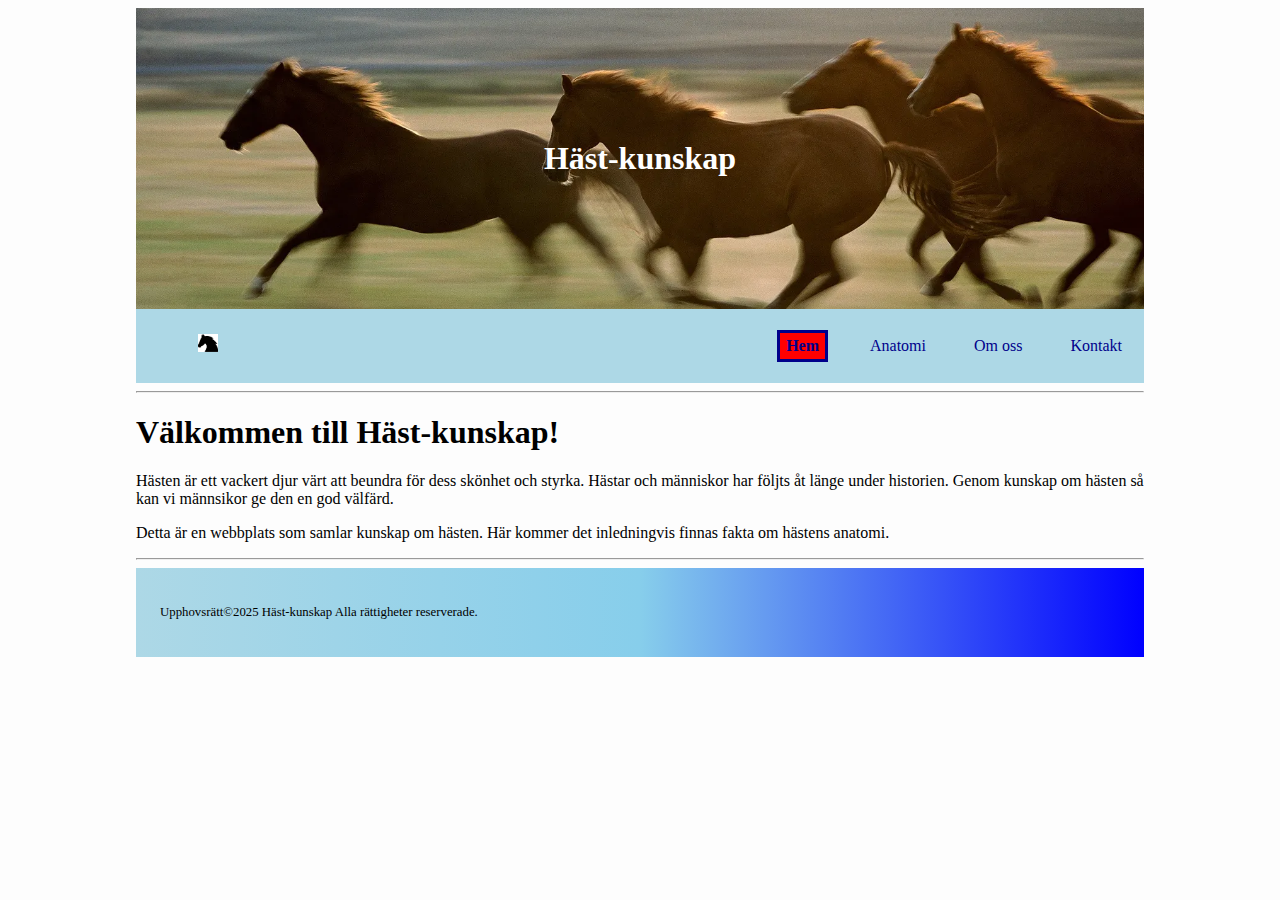
<file: index.html>
<!DOCTYPE html>
<html lang="en">
<head>  
    <meta charset="UTF-8">
    <meta name="viewport" content="width=device-width, initial-scale=1.0">
    <meta name="description" content="Häst-kunskap samlad på en webbplats">
    <meta name="author" content="Yvonne">
    <link rel="icon" href="./images/images__horse_icon_237x212.png" type="image/x-icon">
    <link rel="stylesheet" href="./css/styles.css">
    <title>Häst-kunskap</title>
</head>

<body> 
    <header>        <!-- header ska vara samma på alla mina sidor -->
        <section class="hero-section">   <!-- create a hero section-->
                <p>Häst-kunskap</p>
        </section>
        <nav>                                       <!-- Navigation and hamburger menu -->
            <ul>                                    <!-- always visible in navigation bar-->
                <li><a href="./index.html"><img src="./images/images__horse_icon_237x212.png" alt="Hem" title="Hem"></a> </li>
            </ul>
                                                    <!-- hamburger menu -->
            <label for="menu" tabindex="0">
                &#9776;                             <!-- hamburger-ikon (UTF-8 symbol trigram for heaven) -->
            </label>
            <input id="menu" type="checkbox">       <!-- checkbox to keep track of if the hamburger menu is klicked or not -->

            <ul>                                    <!-- visible or not, collapsable menu part -->
                <li><a href="./index.html" class="nav-active">Hem</a></li>
                <li><a href="./pages/anatomi.html">Anatomi</a></li>
                <li><a href="./pages/about.html">Om oss</a></li>
                <li><a href="./pages/contact.html">Kontakt</a></li>
            </ul>
        </nav>
    </header>
<hr>
    <main>      
        <h1>Välkommen till Häst-kunskap!</h1>
        <p>Hästen är ett vackert djur värt att beundra för dess skönhet och styrka.
            Hästar och människor har följts åt länge under historien. 
            Genom kunskap om hästen så kan vi männsikor ge den en god välfärd.
        </p>
        <p>Detta är en webbplats som samlar kunskap om hästen. 
            Här kommer det inledningvis finnas fakta om hästens anatomi.</p>
    </main>
<hr>
    <footer>   
        <p>Upphovsrätt&copy;2025 Häst-kunskap Alla rättigheter reserverade. </p>
    </footer>    
</body>
</html>
</file>
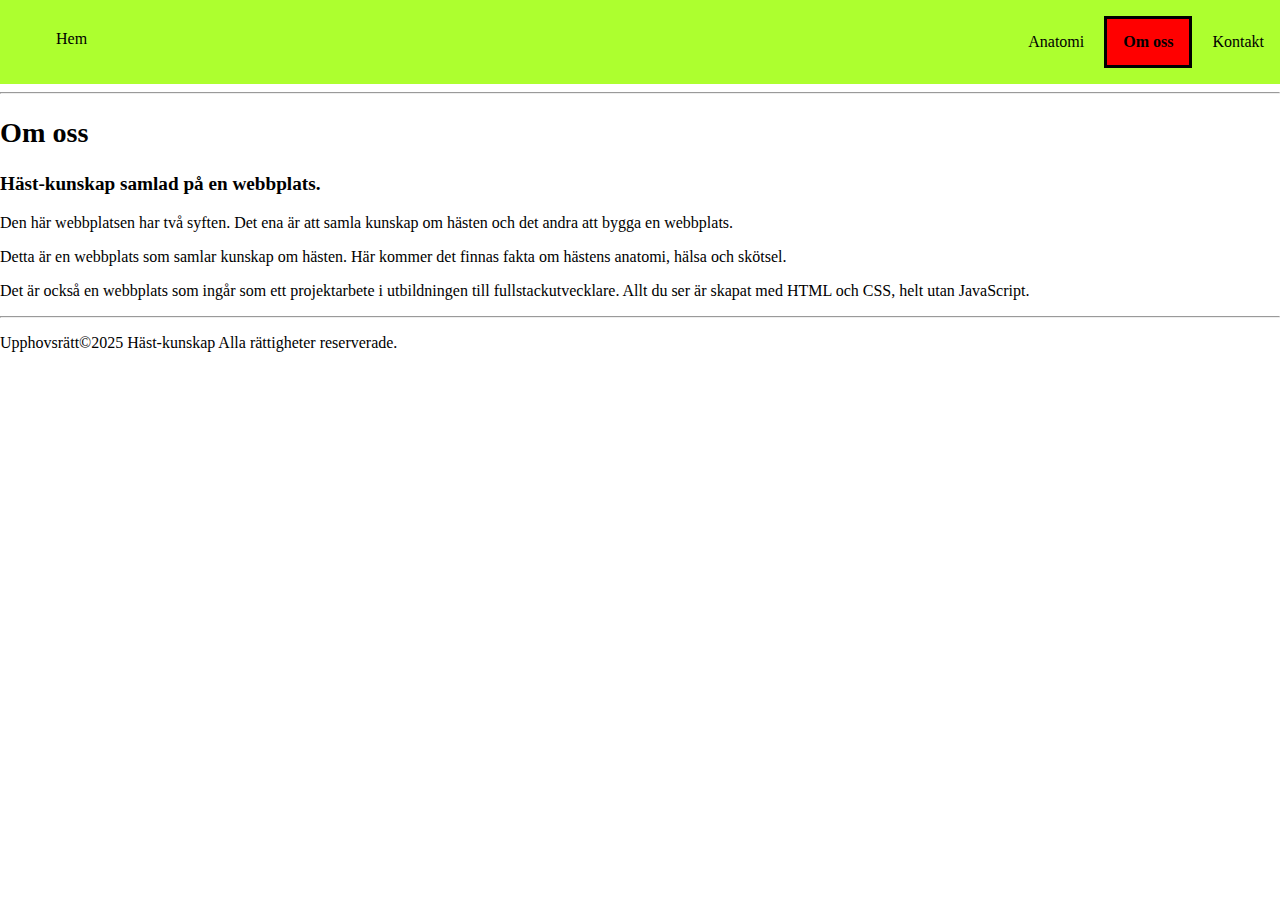
<file: about.html>
<!DOCTYPE html>
<html lang="en">
<head>  
    <meta charset="UTF-8">
    <meta name="viewport" content="width=device-width, initial-scale=1.0">
    <meta name="description" content="Häst-kunskap samlad på en webbplats">
    <meta name="author" content="Yvonne">
    <link rel="icon" href="./images/images__horse_icon_237x212.png" type="image/x-icon">
    <link rel="stylesheet" href="styles.css">
    <title>Häst-kunskap - Om oss</title>
</head>

<body>  
    <header>        <!-- header ska vara samma på alla mina sidor -->
        <section>   <!-- create a hero section-->

        </section>
        <nav>                                       <!-- Navigationbar and hamburger menu -->
            <ul>                                    <!-- always visible in navigation bar-->
                <li><a href="index.html">Hem</a> </li>
            </ul>
                                                    <!-- hamburger menu -->
            <label for="menu" tabindex="0">
                &#9776;                             <!-- hamburger-ikon (UTF-8 symbol trigram for heaven) -->
            </label>
            <input id="menu" type="checkbox">       <!-- checkbox to keep track of if the hamburger menu is klicked or not -->

            <ul>                                    <!-- visible or not, collapsable menu part -->
                <li><a href="anatomi.html">Anatomi</a></li>
                <li><a href="about.html" class="nav-active">Om oss</a></li>
                <li><a href="contact.html">Kontakt</a></li>
            </ul>
        </nav>
    </header>
<hr>
    <main>      
        <h2>Om oss</h2>
        <h3>Häst-kunskap samlad på en webbplats.</h3>
        <p>Den här webbplatsen har två syften. Det ena är att samla kunskap om 
            hästen och det andra att bygga en webbplats.</p>
        <p>Detta är en webbplats som samlar kunskap om hästen. 
            Här kommer det finnas fakta om hästens anatomi, hälsa och skötsel.</p>

        <p>Det är också en webbplats som ingår som ett projektarbete i utbildningen 
            till fullstackutvecklare. Allt du ser är skapat med HTML och CSS, helt 
            utan JavaScript.</p>


    </main>
<hr>
    <footer>    
        <p>Upphovsrätt©2025 Häst-kunskap Alla rättigheter reserverade. </p>
    </footer>    
</body>
</html>
</file>
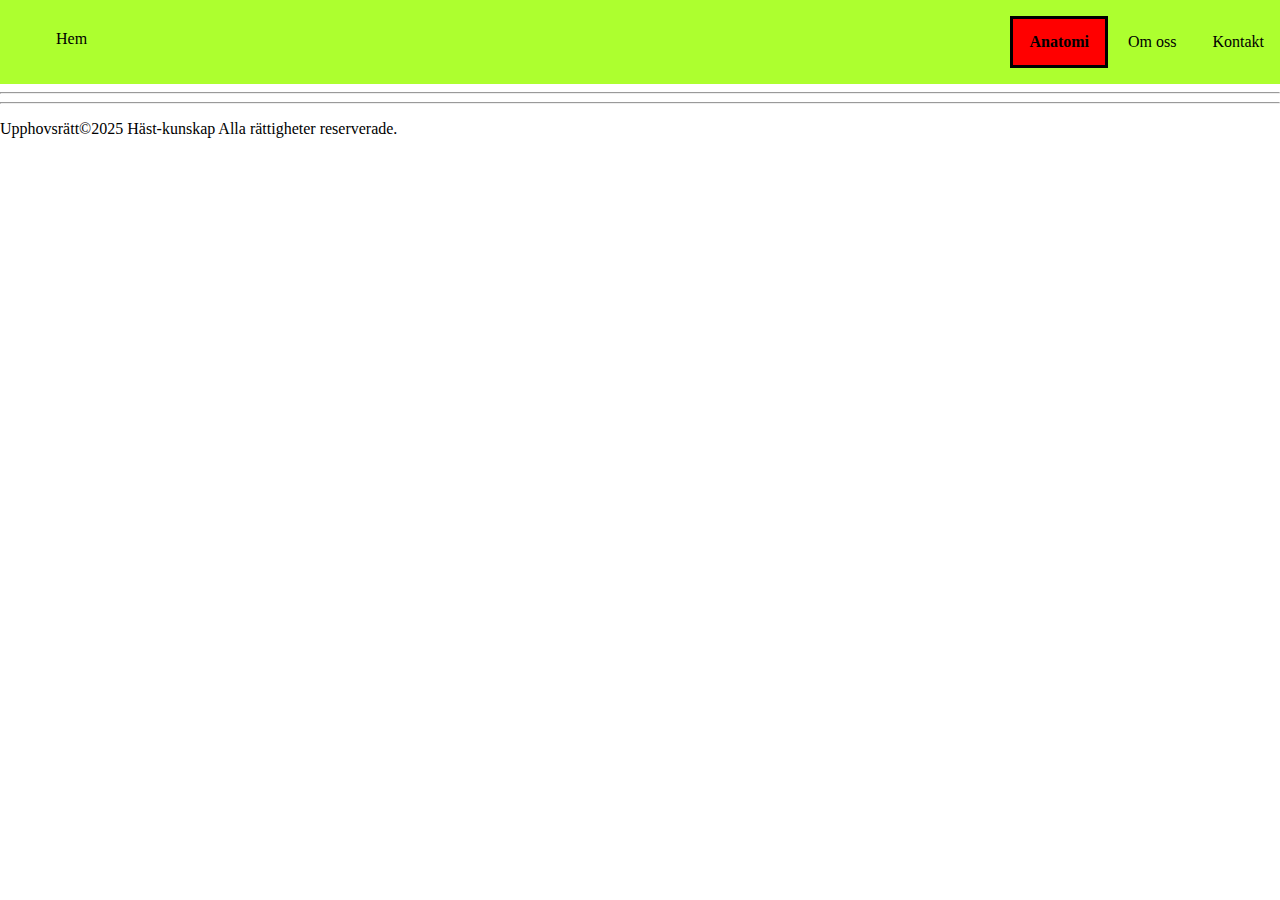
<file: anatomi.html>
<!DOCTYPE html>
<html lang="en">
<head>  
    <meta charset="UTF-8">
    <meta name="viewport" content="width=device-width, initial-scale=1.0">
    <meta name="description" content="Häst-kunskap samlad på en webbplats">
    <meta name="author" content="Yvonne">
    <link rel="icon" href="./images/images__horse_icon_237x212.png" type="image/x-icon">
    <link rel="stylesheet" href="styles.css">
    <title>Häst-kunskap</title>
</head>

<body> 
    <header>        <!-- header ska vara samma på alla mina sidor -->
        <section>   <!-- create a hero section-->
            
        </section>
        <nav>                                       <!-- Navigationbar and hamburger menu -->
            <ul>                                    <!-- always visible in navigation bar-->
                <li><a href="index.html">Hem</a> </li>
            </ul>
                                                    <!-- hamburger menu -->
            <label for="menu" tabindex="0">
                &#9776;                             <!-- hamburger-ikon (UTF-8 symbol trigram for heaven) -->
            </label>
            <input id="menu" type="checkbox">       <!-- checkbox to keep track of if the hamburger menu is klicked or not -->

            <ul>                                    <!-- visible or not, collapsable menu part -->
                <li><a href="anatomi.html" class="nav-active">Anatomi</a></li>
                <li><a href="about.html">Om oss</a></li>
                <li><a href="contact.html">Kontakt</a></li>
            </ul>
        </nav>
    </header>
<hr>
    <main>      
        
        <!-- LÄGG TILL SIDANS SPECIFIKA KOD HÄR! -->

    </main>
<hr>
    <footer>    
        <p>Upphovsrätt&copy;2025 Häst-kunskap Alla rättigheter reserverade. </p>
    </footer>    
</body>
</html>
</file>
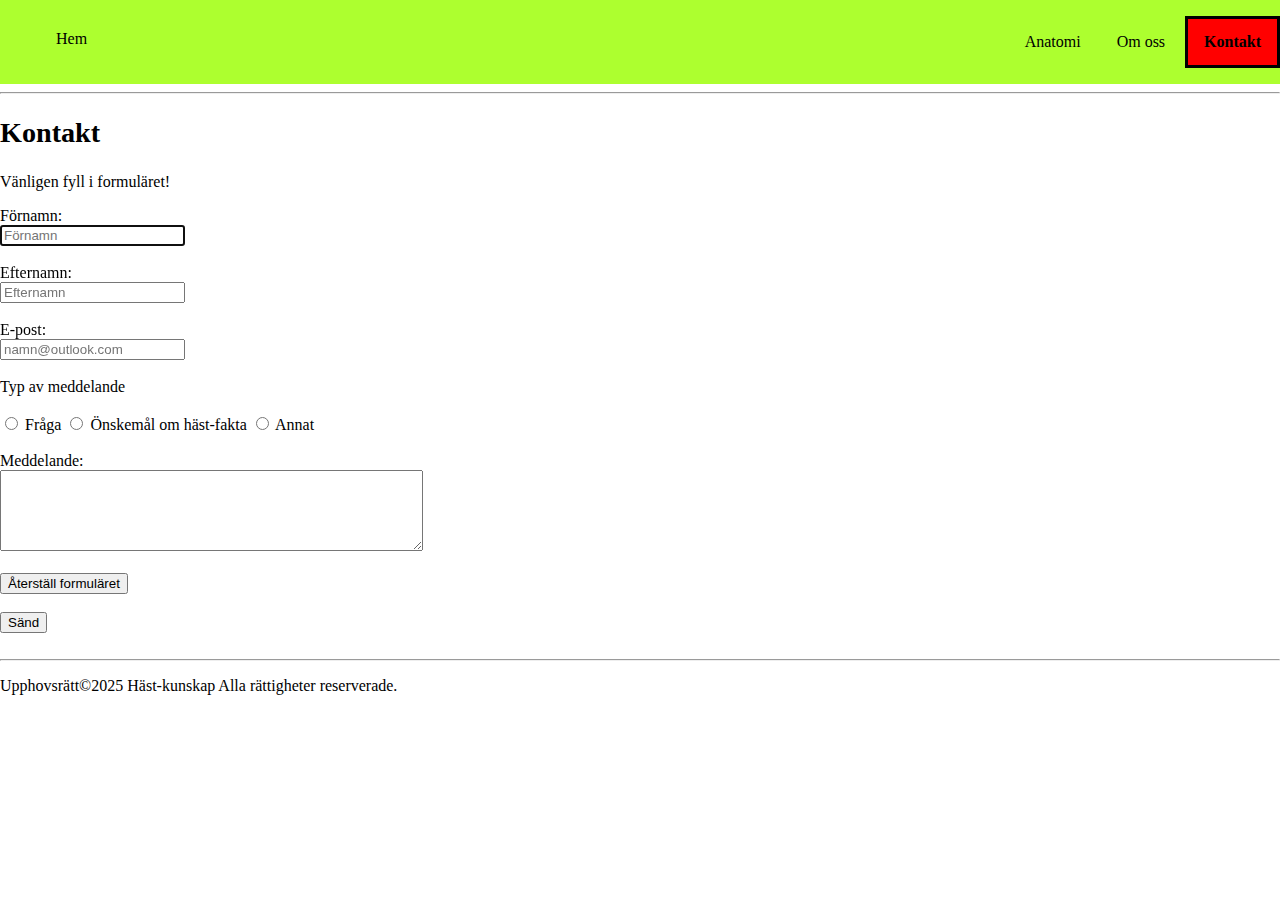
<file: contact.html>
<!DOCTYPE html>
<html lang="en">
<head>
    <meta charset="UTF-8">
    <meta name="viewport" content="width=device-width, initial-scale=1.0">
    <meta name="description" content="Häst-kunskap samlad på en webbplats">
    <meta name="author" content="Yvonne">
    <link rel="icon" href="./images/images__horse_icon_237x212.png" type="image/x-icon">
    <link rel="stylesheet" href="styles.css">
    <title>Häst-kunskap - Kontakt</title>
</head>

<body> 
    <header>        
        <section>   <!-- create a hero section-->

        </section>
        <nav>                                       <!-- Navigationbar and hamburger menu -->
            <ul>                                    <!-- always visible in navigation bar-->
                <li><a href="index.html">Hem</a> </li>
            </ul>
                                                    <!-- hamburger menu -->
            <label for="menu" tabindex="0">
                &#9776;                             <!-- hamburger-ikon (UTF-8 symbol trigram for heaven) -->
            </label>
            <input id="menu" type="checkbox">       <!-- checkbox to keep track of if the hamburger menu is klicked or not -->

            <ul>                                    <!-- visible or not, collapsable menu part -->
                <li><a href="anatomi.html">Anatomi</a></li>
                <li><a href="about.html">Om oss</a></li>
                <li><a href="contact.html" class="nav-active">Kontakt</a></li>
            </ul>
        </nav>
    </header>
<hr>

    <main>      
        <h2>Kontakt</h2>
        
        <p>Vänligen fyll i formuläret!</p>
        <form action="contact_response.html" method="post">
            <label for="firstname">Förnamn:</label><br>
            <input type="text" id="firstname" name="firstname" required autofocus placeholder="Förnamn"><br><br>

            <label for="lastname">Efternamn:</label><br>
            <input type="text" id="lastname" name="lastname" placeholder="Efternamn"><br><br>

            <label for="email-address">E-post:</label><br>
            <input type="email" id="email-address" name="email-address" required placeholder="namn@outlook.com"><br><br>

            <label for="message-type">Typ av meddelande</label><br><br>
                <input type="radio" id="question" name="message-type" value="question">
                <label for="question">Fråga</label>

                <input type="radio" id="suggestion" name="message-type" value="suggestion">
                <label for="suggestion">Önskemål om häst-fakta</label>

                <input type="radio" id="other" name="message-type" value="other">
                <label for="other">Annat</label><br><br>

            <label for="message">Meddelande:</label><br>
            <textarea id="message" name="message" rows="5" cols="50" maxlenght="1000"></textarea><br><br>

            <input type="reset" value="Återställ formuläret"><br><br>
            <input type="submit" value="Sänd">
            <br><br>
        </form>

    </main>
<hr>
    <footer>    
        <p>Upphovsrätt©2025 Häst-kunskap Alla rättigheter reserverade. </p>
    </footer>    
</body>
</html>
</file>
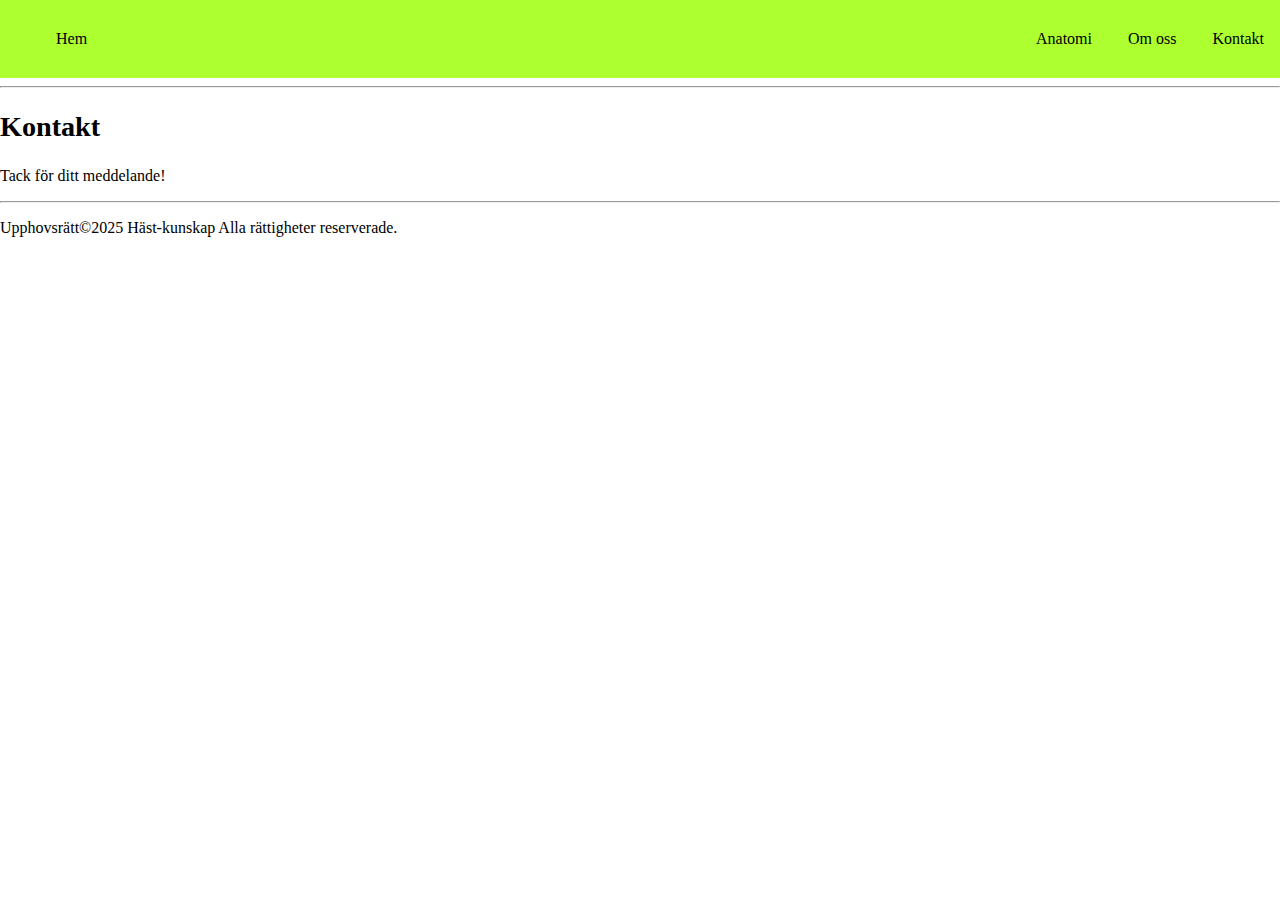
<file: contact_response.html>
<!DOCTYPE html>
<html lang="en">
<head>  
    <meta charset="UTF-8">
    <meta name="viewport" content="width=device-width, initial-scale=1.0">
    <meta name="description" content="Häst-kunskap samlad på en webbplats">
    <meta name="author" content="Yvonne">
    <link rel="icon" href="./images/images__horse_icon_237x212.png" type="image/x-icon">
    <link rel="stylesheet" href="styles.css">
    <title>Häst-kunskap - Kontakt</title>
</head>


<body> 
    <header>        <!-- header ska vara samma på alla mina sidor -->
        <section>   <!-- create a hero section-->

        </section>
        <nav>                                       <!-- Navigationbar and hamburger menu -->
            <ul>                                    <!-- always visible in navigation bar-->
                <li><a href="index.html">Hem</a> </li>
            </ul>
                                                    <!-- hamburger menu -->
            <label for="menu" tabindex="0">
                &#9776;                             <!-- hamburger-ikon (UTF-8 symbol trigram for heaven) -->
            </label>
            <input id="menu" type="checkbox">       <!-- checkbox to keep track of if the hamburger menu is klicked or not -->

            <ul>                                    <!-- visible or not, collapsable menu part -->
                <li><a href="anatomi.html">Anatomi</a></li>
                <li><a href="about.html">Om oss</a></li>
                <li><a href="contact.html">Kontakt</a></li>
            </ul>
        </nav>
    </header>
<hr>

    <main>      
                
        <h2>Kontakt</h2>
        
        <p>Tack för ditt meddelande!</p>
        

    </main>
<hr>
    <footer>    
        <p>Upphovsrätt©2025 Häst-kunskap Alla rättigheter reserverade. </p>
    </footer>    
</body>
</html>
</file>
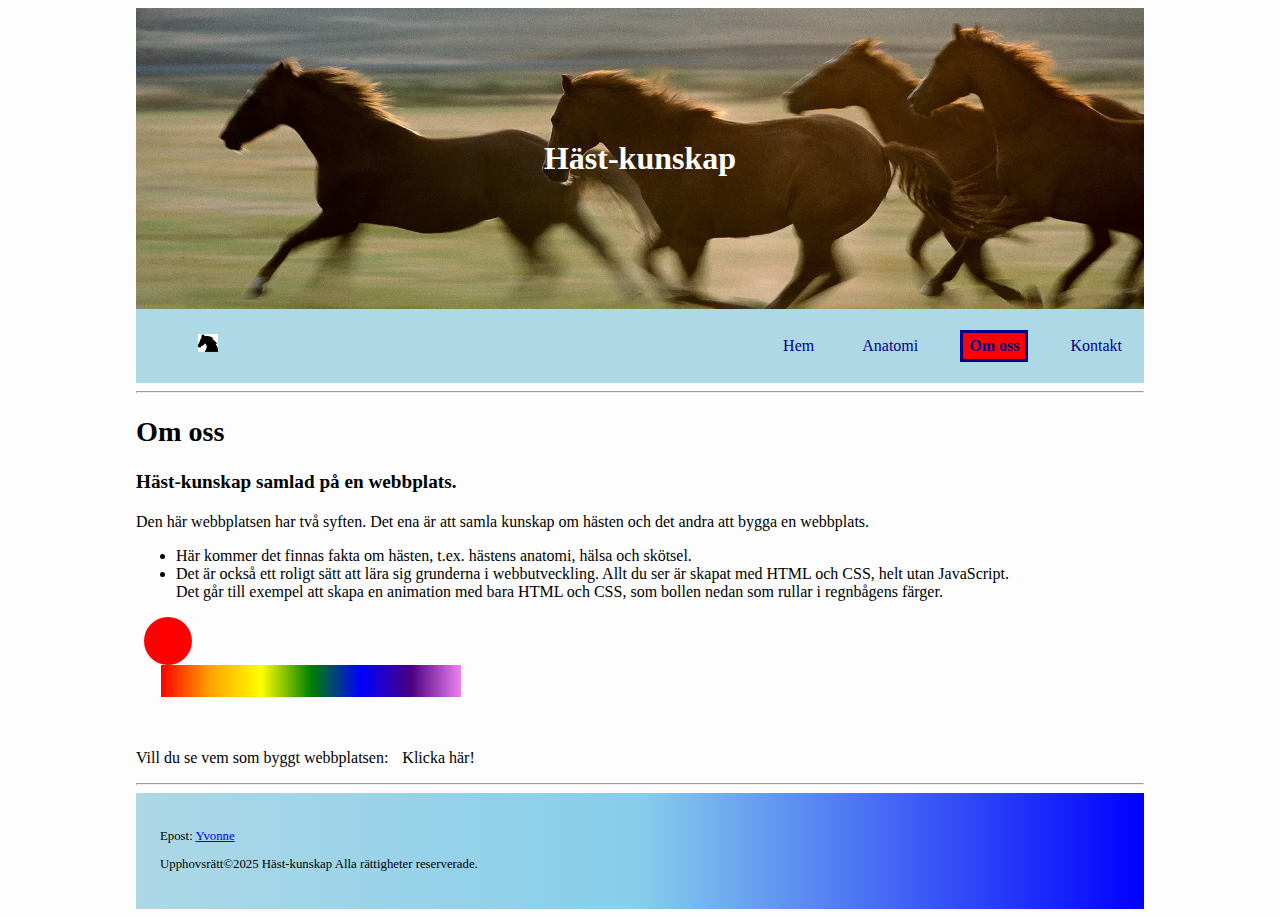
<file: html/about.html>
<!DOCTYPE html>
<html lang="en">
<head>  
    <meta charset="UTF-8">
    <meta name="viewport" content="width=device-width, initial-scale=1.0">
    <meta name="description" content="Häst-kunskap samlad på en webbplats">
    <meta name="author" content="Yvonne">
    <link rel="icon" href="../images/images__horse_icon_237x212.png" type="image/x-icon">
    <link rel="stylesheet" href="../css/styles.css">
    <link rel="stylesheet" href="../css/styles-about.css">
    <title>Häst-kunskap - Om oss</title>
</head>

<body>  
    <header class="hero-section">
                <p>Häst-kunskap</p>
    </header>

    <nav class="nav-sticky">                    <!-- Navigation and hamburger menu -->
        <ul>                                    <!-- always visible menu part -->
            <li><a href="../index.html"><img src="../images/images__horse_icon_237x212.png" alt="Hem" title="Hem"></a> </li>
        </ul>
                                                <!-- hamburger menu -->
        <label for="menu" tabindex="0">&#9776;</label>  <!-- hamburger-ikon (UTF-8 symbol trigram for heaven) -->   
        <input id="menu" type="checkbox">       <!-- checkbox to keep track of if the hamburger menu is clicked or not -->

        <ul>                                    <!-- collapsable menu part -->
            <li><a href="../index.html">Hem</a></li>
            <li><a href="../html/anatomi.html">Anatomi</a></li>
            <li><a href="../html/about.html" class="nav-active">Om oss</a></li>
            <li><a href="../html/contact.html">Kontakt</a></li>
        </ul>
    </nav>
   
    
    <hr>
    <main>    
        
        <h2>Om oss</h2>
        <h3>Häst-kunskap samlad på en webbplats.</h3>
        <p>Den här webbplatsen har två syften. Det ena är att samla kunskap om 
            hästen och det andra att bygga en webbplats.</p>
        <ul>
            <li>Här kommer det finnas fakta om hästen, t.ex. hästens anatomi, hälsa och skötsel.</li>
            <li>Det är också ett roligt sätt att lära sig grunderna i webbutveckling. 
            Allt du ser är skapat med HTML och CSS, helt utan JavaScript.<br>
            Det går till exempel att skapa en animation med bara HTML och CSS, 
            som bollen nedan som rullar i regnbågens färger. </li>
        </ul>   
        
        <div class="animation-rainbow"></div>   <!-- rainbow rolling circle -->
        <div class="div-rainbow"></div>         <!-- rainbow line -->

         <br><br>

        <p>Vill du se vem som byggt webbplatsen: 
            <a class="link-to-modal" href="#modal-by-me">Klicka här!</a>
        </p>

        <!-- modal -->
        <div id="modal-by-me" class="modal-wrapper">
            <div class="modal-content">
                <a href="#" class="close-button">&times;</a>  <!-- &times = multiplication X as close symbol -->
                <h2>Yvonne Oppstedt</h2>
                <p>
                <img class="image-in-modal" src="../images/yvonne_500x500.jpg" alt="Bild av Yvonne">
                </p>
                
            </div>
        </div>



    </main>
<hr>
    <footer>
        <p>Epost: <a href="mailto:yvonne_oppstedt@hotmail.com">Yvonne</a>  
        <p>Upphovsrätt&copy;2025 Häst-kunskap Alla rättigheter reserverade. </p>
    </footer>       
</body>
</html>
</file>
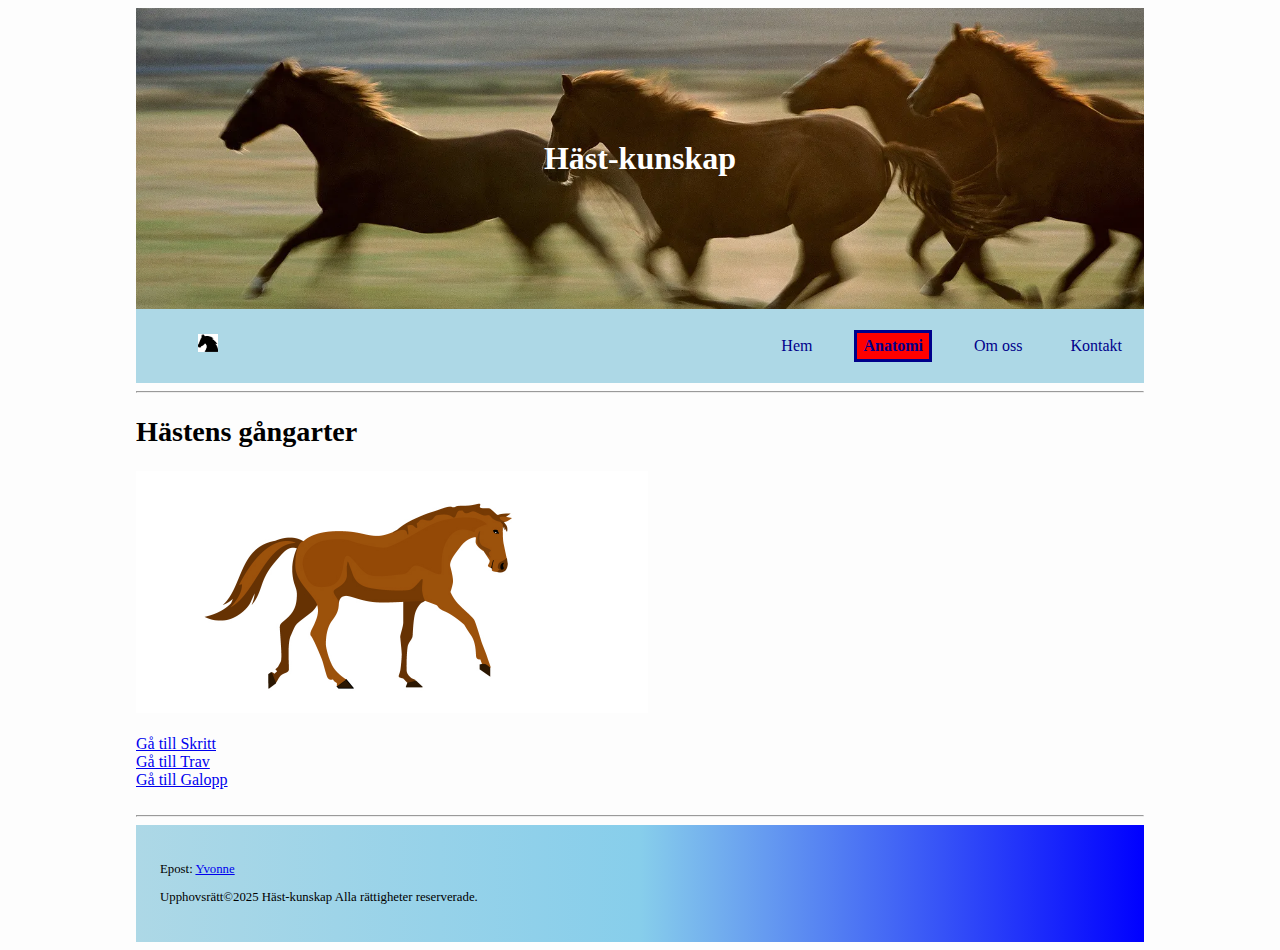
<file: html/anatomi.html>
<!DOCTYPE html>
<html lang="en">
<head>  
    <meta charset="UTF-8">
    <meta name="viewport" content="width=device-width, initial-scale=1.0">
    <meta name="description" content="Häst-kunskap samlad på en webbplats">
    <meta name="author" content="Yvonne">
    <link rel="icon" href="../images/images__horse_icon_237x212.png" type="image/x-icon">
    <link rel="stylesheet" href="../css/styles.css">
    <link rel="stylesheet" href="../css/styles-anatomi.css">
    <title>Häst-kunskap</title>
</head>

<body> 
    <header class="hero-section">
                <p>Häst-kunskap</p>
    </header>

    <nav class="nav-sticky">                    <!-- Navigation and hamburger menu -->
        <ul>                                    <!-- always visible menu part -->
            <li><a href="../index.html"><img src="../images/images__horse_icon_237x212.png" alt="Hem" title="Hem"></a> </li>
        </ul>
                                                <!-- hamburger menu -->
        <label for="menu" tabindex="0">&#9776;</label>  <!-- hamburger-ikon (UTF-8 symbol trigram for heaven) -->   
        <input id="menu" type="checkbox">       <!-- checkbox to keep track of if the hamburger menu is klicked or not -->

        <ul>                                    <!-- collapsable menu part -->
            <li><a href="../index.html">Hem</a></li>
            <li><a href="../html/anatomi.html" class="nav-active">Anatomi</a></li>
            <li><a href="../html/about.html">Om oss</a></li>
            <li><a href="../html/contact.html">Kontakt</a></li>
        </ul>
    </nav>
   
    
    <hr>
    <main>      
        <h2>Hästens gångarter</h2>
            
        <div class="horse-gaits-carousel">    
            <div class="horse-gaits-carousel-item" id="item-1">
                <img src="../images/g1_skritt_1024x484.jpg" alt="Bild på häst i skritt.">
            </div>
            <div class="horse-gaits-carousel-item" id="item-2">
                <img src="../images/g2_trav_1024x477.jpg" alt="Bild på häst i trav.">
            </div>
            <div class="horse-gaits-carousel-item" id="item-3">
                <img src="../images/g3_galopp_1024x469.jpg" alt="Bild på häst i galopp.">
            </div>
        </div>
        
        <br>
        <a href="#item-1">Gå till Skritt</a><br>
        <a href="#item-2">Gå till Trav</a><br>
        <a href="#item-3">Gå till Galopp</a><br>
        <br>

    </main>
    <hr>
    <footer>  
        <p>Epost: <a href="mailto:yvonne_oppstedt@hotmail.com">Yvonne</a>
        <p>Upphovsrätt&copy;2025 Häst-kunskap Alla rättigheter reserverade. </p>
    </footer>       
</body>
</html>
</file>
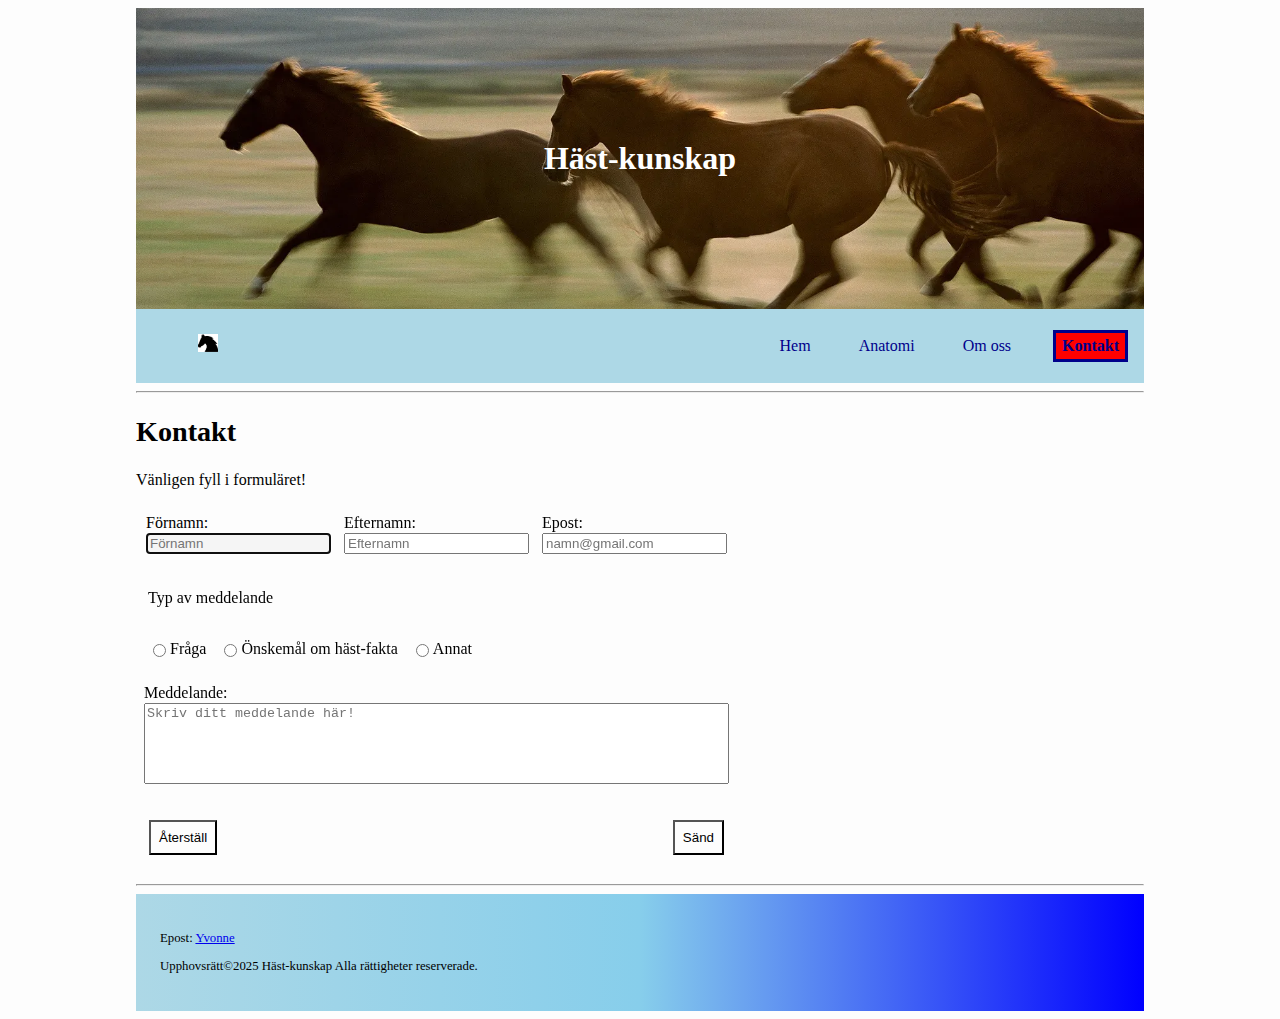
<file: html/contact.html>
<!DOCTYPE html>
<html lang="en">
<head>
    <meta charset="UTF-8">
    <meta name="viewport" content="width=device-width, initial-scale=1.0">
    <meta name="description" content="Häst-kunskap samlad på en webbplats">
    <meta name="author" content="Yvonne">
    <link rel="icon" href="../images/images__horse_icon_237x212.png" type="image/x-icon">
    <link rel="stylesheet" href="../css/styles.css">
    <link rel="stylesheet" href="../css/styles-contact.css">
    <title>Häst-kunskap - Kontakt</title>
</head>

<body> 
    <header class="hero-section">
        <p>Häst-kunskap</p>
    </header>

    <nav class="nav-sticky">                    <!-- Navigation and hamburger menu -->
        <ul>                                    <!-- always visible menu part -->
            <li><a href="../index.html"><img src="../images/images__horse_icon_237x212.png" alt="Hem" title="Hem"></a> </li>
        </ul>
                                                <!-- hamburger menu -->
        <label for="menu" tabindex="0">&#9776;</label>  <!-- hamburger-ikon (UTF-8 symbol trigram for heaven) -->   
        <input id="menu" type="checkbox">       <!-- checkbox to keep track of if the hamburger menu is clicked or not -->

        <ul>                                    <!-- collapsable menu part -->
            <li><a href="../index.html">Hem</a></li>
            <li><a href="../html/anatomi.html">Anatomi</a></li>
            <li><a href="../html/about.html">Om oss</a></li>
            <li><a href="../html/contact.html" class="nav-active">Kontakt</a></li>
        </ul>
    </nav>
    <hr> 
    <main>      
        <h2>Kontakt</h2>
        <p>Vänligen fyll i formuläret!</p>
                                            <!-- Gives the user a response without backend -->
        <form class="flex-container-form"    action="../html/contact_response.html" method="post">

            <div class="flex-container-1">
                <div class="flex-container-1-1">
                    <label for="firstname">Förnamn:</label>
                    <input type="text" id="firstname" name="firstname" required autofocus placeholder="Förnamn">
                </div>

                <div class="flex-container-1-1">
                    <label for="lastname">Efternamn:</label>
                    <input type="text" id="lastname" name="lastname" placeholder="Efternamn">
                </div>

                <div class="flex-container-1-1">
                    <label for="email-address">Epost:</label>
                    <input type="email" id="email-address" name="email-address" required placeholder="namn@gmail.com">
                </div>
            </div>
              
            <div class="flex-container-2">    
                <div class=flex-container-2-1>         
                    <div class="flex-container-2-1-1">
                        <p>Typ av meddelande</p>
                    </div>
                </div>
                <div class="flex-container-2-1">
                    <div class="flex-container-2-1-1">
                        <input type="radio" id="question" name="message-type" value="question">
                        <label for="question">Fråga</label>
                    </div>
                    <div class="flex-container-2-1-1">
                        <input type="radio" id="suggestion" name="message-type" value="suggestion">
                        <label for="suggestion">Önskemål om häst-fakta</label>
                    </div>
                    <div class="flex-container-2-1-1">
                        <input type="radio" id="other" name="message-type" value="other">
                        <label for="other">Annat</label>
                    </div>
                </div>
            </div>

            <div class="flex-container-3">              
                <label for="message">Meddelande:</label> 
                <textarea id="message" name="message" rows="5" cols="40" maxlength="1000" placeholder="Skriv ditt meddelande här!"></textarea>
            </div>
        
            <div class="flex-container-4">
                <input type="reset" value="Återställ">
                <input type="submit" value="Sänd">    
            </div>          
        </form>        
        
    </main>
    <hr>
    <footer>
        <p>Epost: <a href="mailto:yvonne_oppstedt@hotmail.com">Yvonne</a>  
        <p>Upphovsrätt&copy;2025 Häst-kunskap Alla rättigheter reserverade. </p>
    </footer>    
</body>
</html>
</file>
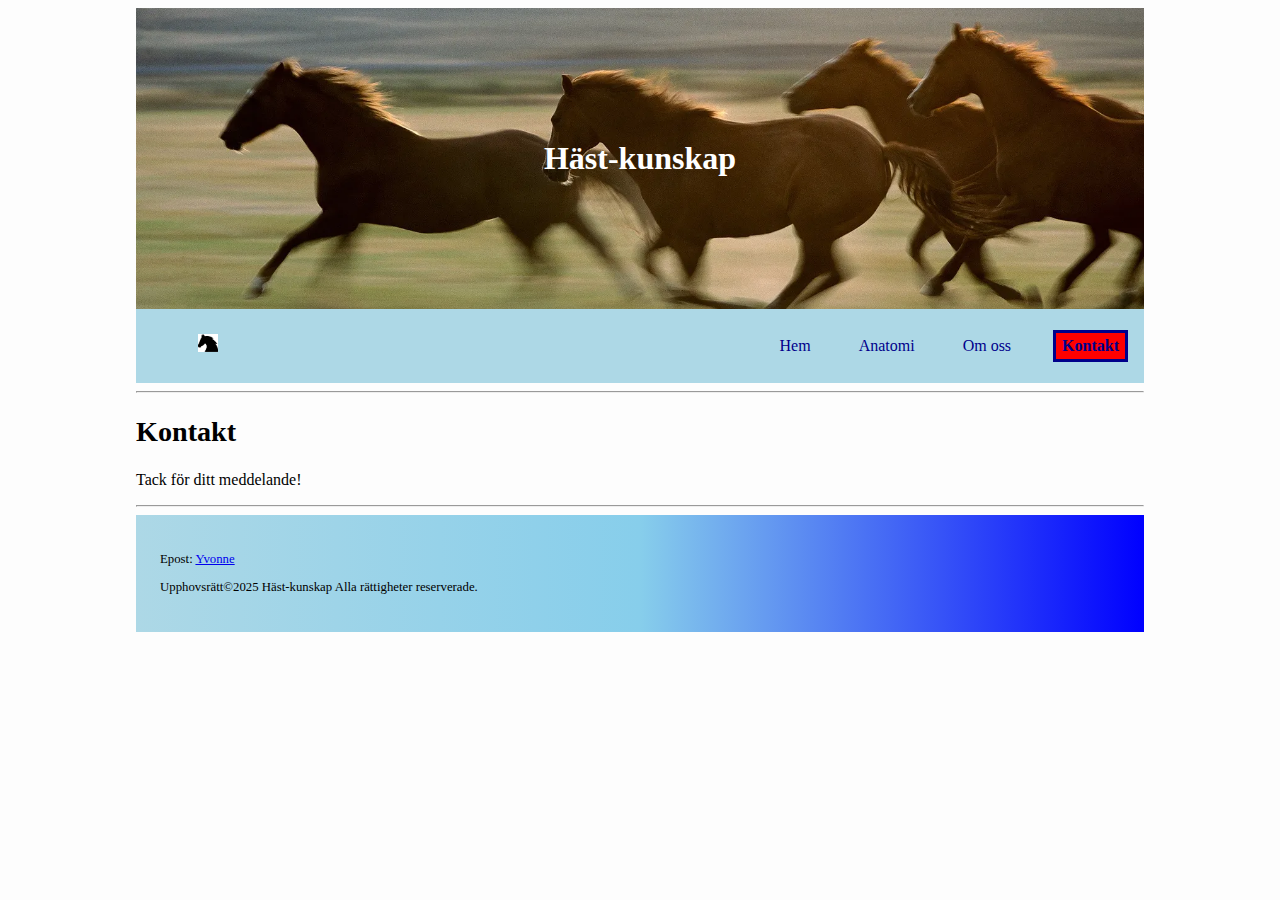
<file: html/contact_response.html>
<!DOCTYPE html>
<html lang="en">
<head>  
    <meta charset="UTF-8">
    <meta name="viewport" content="width=device-width, initial-scale=1.0">
    <meta name="description" content="Häst-kunskap samlad på en webbplats">
    <meta name="author" content="Yvonne">
    <link rel="icon" href="../images/images__horse_icon_237x212.png" type="image/x-icon">
    <link rel="stylesheet" href="../css/styles.css">
    <title>Häst-kunskap - Kontakt</title>
</head>


<body> 
    <header class="hero-section">
                <p>Häst-kunskap</p>
    </header>

    <nav class="nav-sticky">                    <!-- Navigation and hamburger menu -->
        <ul>                                    <!-- always visible menu part -->
            <li><a href="../index.html"><img src="../images/images__horse_icon_237x212.png" alt="Hem" title="Hem"></a> </li>
        </ul>
                                                <!-- hamburger menu -->
        <label for="menu" tabindex="0">&#9776;</label>  <!-- hamburger-ikon (UTF-8 symbol trigram for heaven) -->   
        <input id="menu" type="checkbox">       <!-- checkbox to keep track of if the hamburger menu is klicked or not -->

        <ul>                                    <!-- collapsable menu part -->
            <li><a href="../index.html">Hem</a></li>
            <li><a href="../html/anatomi.html">Anatomi</a></li>
            <li><a href="../html/about.html">Om oss</a></li>
            <li><a href="../html/contact.html" class="nav-active">Kontakt</a></li>
        </ul>
    </nav>
   
    
    <hr>

    <main>      
                
        <h2>Kontakt</h2>
        
        <p>Tack för ditt meddelande!</p>
        

    </main>
<hr>
    <footer> 
        <p>Epost: <a href="mailto:yvonne_oppstedt@hotmail.com">Yvonne</a> 
        <p>Upphovsrätt&copy;2025 Häst-kunskap Alla rättigheter reserverade. </p>
    </footer>       
</body>
</html>
</file>
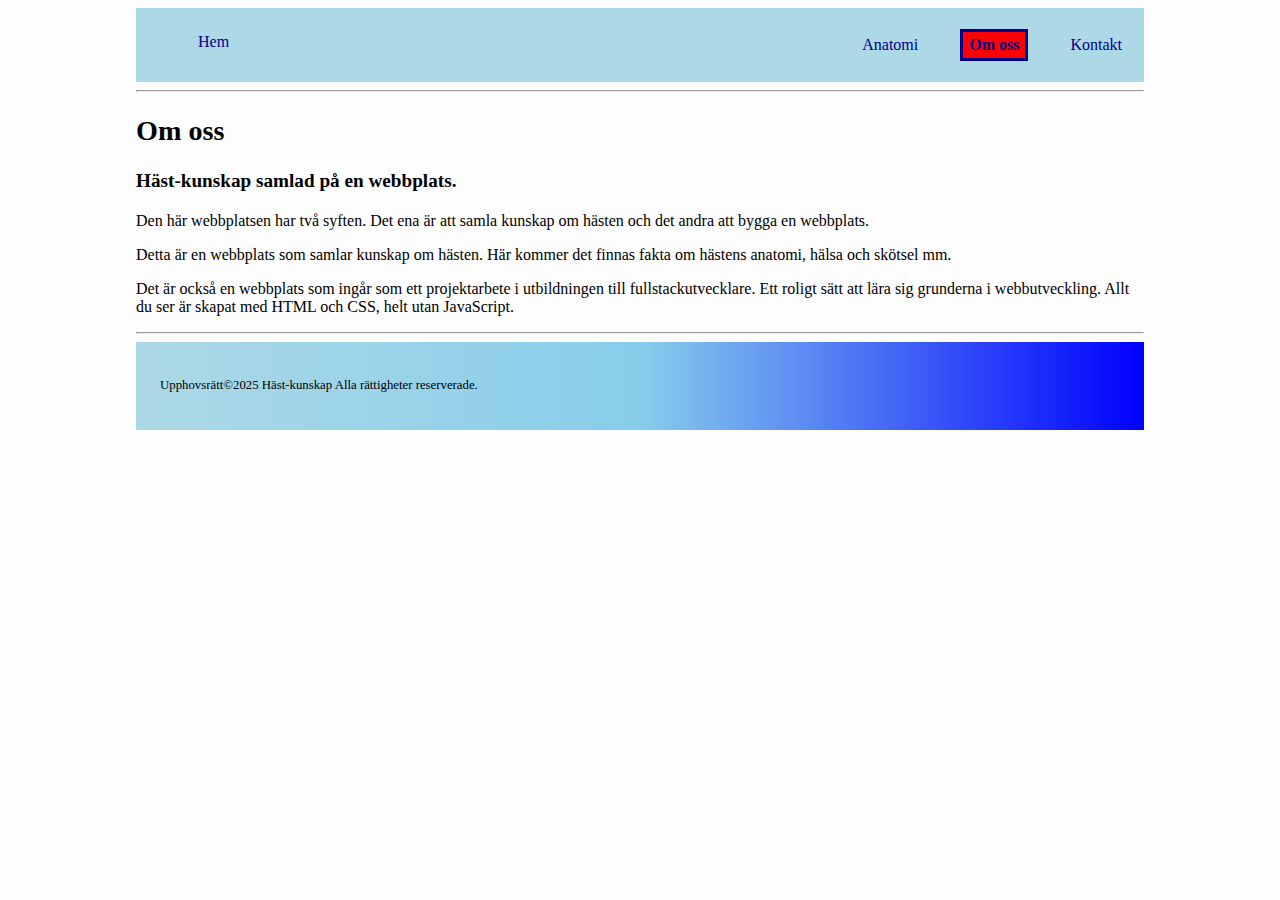
<file: pages/about.html>
<!DOCTYPE html>
<html lang="en">
<head>  
    <meta charset="UTF-8">
    <meta name="viewport" content="width=device-width, initial-scale=1.0">
    <meta name="description" content="Häst-kunskap samlad på en webbplats">
    <meta name="author" content="Yvonne">
    <link rel="icon" href="../images/images__horse_icon_237x212.png" type="image/x-icon">
    <link rel="stylesheet" href="../css/styles.css">
    <title>Häst-kunskap - Om oss</title>
</head>

<body>  
    <header>        <!-- header ska vara samma på alla mina sidor -->
        <section>   <!-- create a hero section-->

        </section>
        <nav>                                       <!-- Navigationbar and hamburger menu -->
            <ul>                                    <!-- always visible in navigation bar-->
                <li><a href="../index.html">Hem</a> </li>
            </ul>
                                                    <!-- hamburger menu -->
            <label for="menu" tabindex="0">
                &#9776;                             <!-- hamburger-ikon (UTF-8 symbol trigram for heaven) -->
            </label>
            <input id="menu" type="checkbox">       <!-- checkbox to keep track of if the hamburger menu is klicked or not -->

            <ul>                                    <!-- visible or not, collapsable menu part -->
                <li><a href="../pages/anatomi.html">Anatomi</a></li>
                <li><a href="../pages/about.html" class="nav-active">Om oss</a></li>
                <li><a href="../pages/contact.html">Kontakt</a></li>
            </ul>
        </nav>
    </header>
<hr>
    <main>      
        <h2>Om oss</h2>
        <h3>Häst-kunskap samlad på en webbplats.</h3>
        <p>Den här webbplatsen har två syften. Det ena är att samla kunskap om 
            hästen och det andra att bygga en webbplats.</p>
        <p>Detta är en webbplats som samlar kunskap om hästen. 
            Här kommer det finnas fakta om hästens anatomi, hälsa och skötsel mm.</p>

        <p>Det är också en webbplats som ingår som ett projektarbete i utbildningen 
            till fullstackutvecklare. Ett roligt sätt att lära sig grunderna i webbutveckling. 
            Allt du ser är skapat med HTML och CSS, helt utan JavaScript.</p>


    </main>
<hr>
    <footer>  
        <p>Upphovsrätt&copy;2025 Häst-kunskap Alla rättigheter reserverade. </p>
    </footer>       
</body>
</html>
</file>
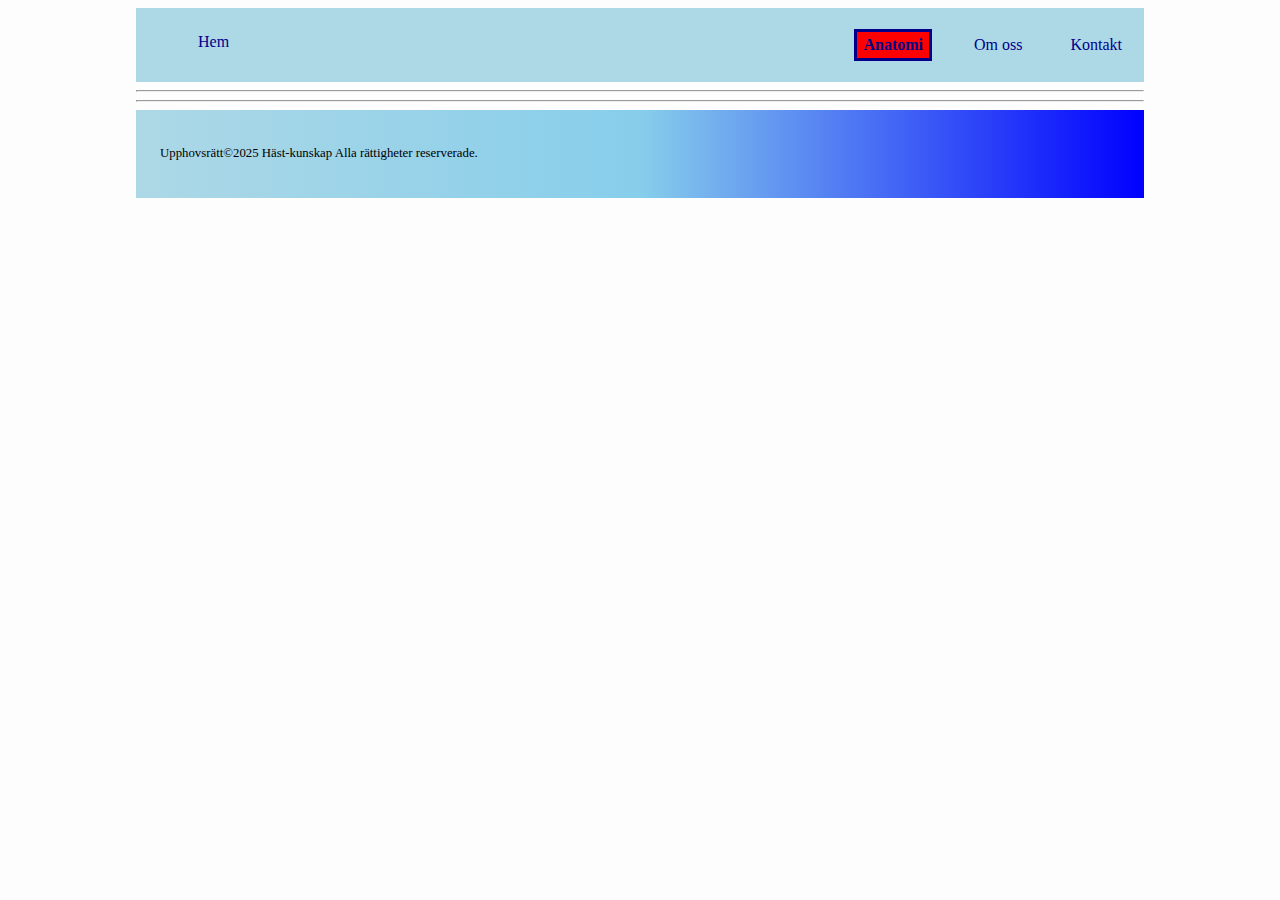
<file: pages/anatomi.html>
<!DOCTYPE html>
<html lang="en">
<head>  
    <meta charset="UTF-8">
    <meta name="viewport" content="width=device-width, initial-scale=1.0">
    <meta name="description" content="Häst-kunskap samlad på en webbplats">
    <meta name="author" content="Yvonne">
    <link rel="icon" href="./images/images__horse_icon_237x212.png" type="image/x-icon">
    <link rel="stylesheet" href="../css/styles.css">
    <title>Häst-kunskap</title>
</head>

<body> 
    <header>        <!-- header ska vara samma på alla mina sidor -->
        <section>   <!-- create a hero section-->
            
        </section>
        <nav>                                       <!-- Navigationbar and hamburger menu -->
            <ul>                                    <!-- always visible in navigation bar-->
                <li><a href="../index.html">Hem</a> </li>
            </ul>
                                                    <!-- hamburger menu -->
            <label for="menu" tabindex="0">
                &#9776;                             <!-- hamburger-ikon (UTF-8 symbol trigram for heaven) -->
            </label>
            <input id="menu" type="checkbox">       <!-- checkbox to keep track of if the hamburger menu is klicked or not -->

            <ul>                                    <!-- visible or not, collapsable menu part -->
                <li><a href="../pages/anatomi.html" class="nav-active">Anatomi</a></li>
                <li><a href="../pages/about.html">Om oss</a></li>
                <li><a href="../pages/contact.html">Kontakt</a></li>
            </ul>
        </nav>
    </header>
<hr>
    <main>      
        
        <!-- LÄGG TILL SIDANS SPECIFIKA KOD HÄR! -->

    </main>
<hr>
    <footer>  
        <p>Upphovsrätt&copy;2025 Häst-kunskap Alla rättigheter reserverade. </p>
    </footer>       
</body>
</html>
</file>
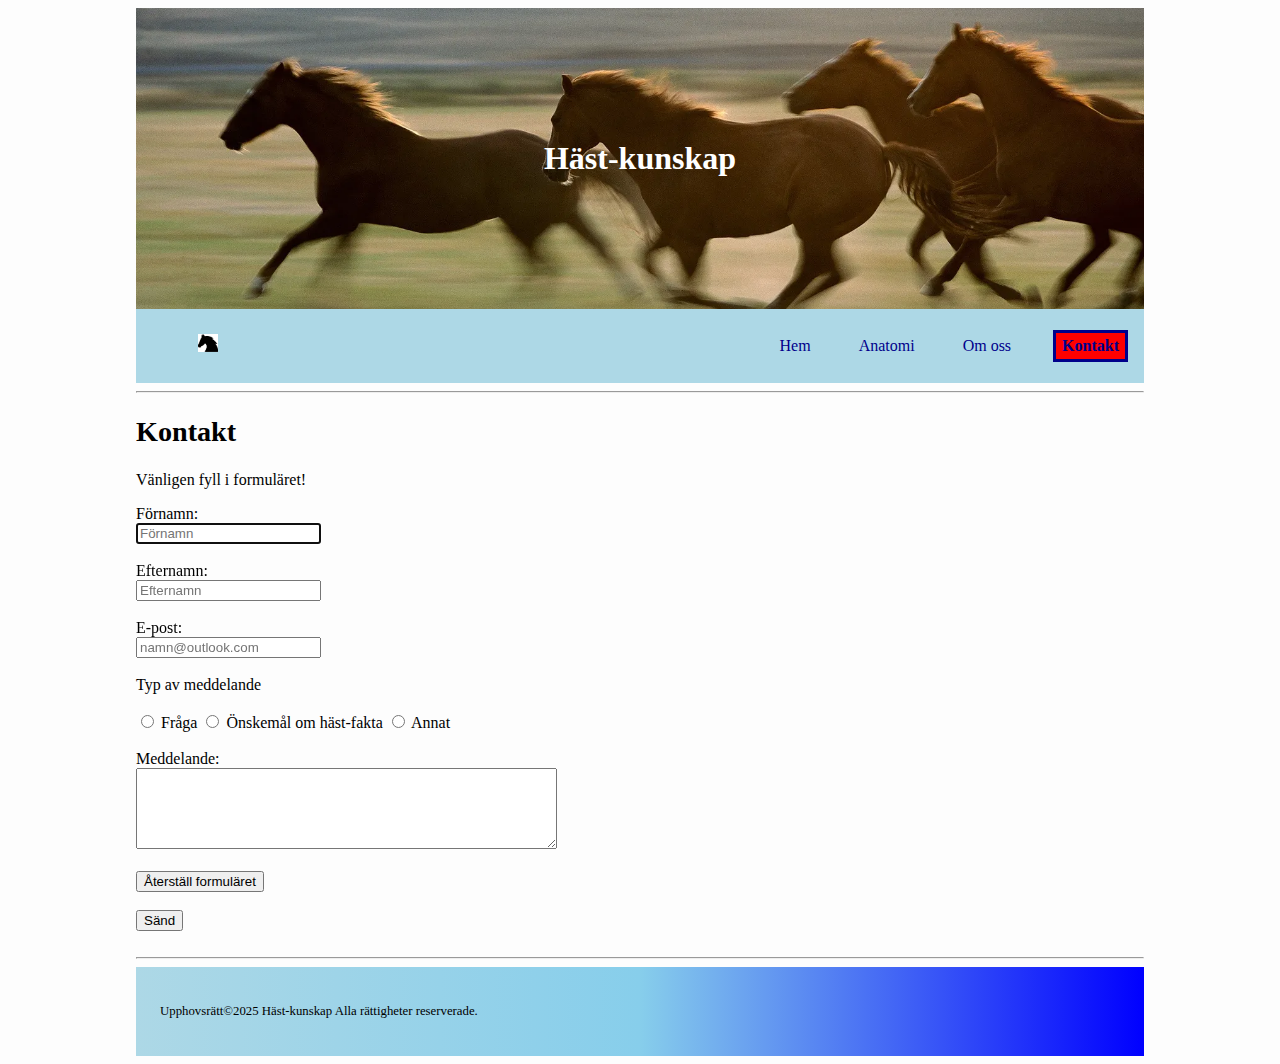
<file: pages/contact.html>
<!DOCTYPE html>
<html lang="en">
<head>
    <meta charset="UTF-8">
    <meta name="viewport" content="width=device-width, initial-scale=1.0">
    <meta name="description" content="Häst-kunskap samlad på en webbplats">
    <meta name="author" content="Yvonne">
    <link rel="icon" href="../images/images__horse_icon_237x212.png" type="image/x-icon">
    <link rel="stylesheet" href="../css/styles.css">
    <title>Häst-kunskap - Kontakt</title>
</head>

<body> 
    <header class="hero-section">
                <p>Häst-kunskap</p>
    </header>

    <nav class="nav-sticky">                    <!-- Navigation and hamburger menu -->
        <ul>                                    <!-- always visible menu part -->
            <li><a href="../index.html"><img src="../images/images__horse_icon_237x212.png" alt="Hem" title="Hem"></a> </li>
        </ul>
                                                <!-- hamburger menu -->
        <label for="menu" tabindex="0">&#9776;</label>  <!-- hamburger-ikon (UTF-8 symbol trigram for heaven) -->   
        <input id="menu" type="checkbox">       <!-- checkbox to keep track of if the hamburger menu is klicked or not -->

        <ul>                                    <!-- collapsable menu part -->
            <li><a href="../index.html">Hem</a></li>
            <li><a href="../pages/anatomi.html">Anatomi</a></li>
            <li><a href="../pages/about.html">Om oss</a></li>
            <li><a href="../pages/contact.html" class="nav-active">Kontakt</a></li>
        </ul>
    </nav>
   
    
    <hr>

    <main>      
        <h2>Kontakt</h2>
        
        <p>Vänligen fyll i formuläret!</p>
        <form action="../pages/contact_response.html" method="post">
            <label for="firstname">Förnamn:</label><br>
            <input type="text" id="firstname" name="firstname" required autofocus placeholder="Förnamn"><br><br>

            <label for="lastname">Efternamn:</label><br>
            <input type="text" id="lastname" name="lastname" placeholder="Efternamn"><br><br>

            <label for="email-address">E-post:</label><br>
            <input type="email" id="email-address" name="email-address" required placeholder="namn@outlook.com"><br><br>

            <label for="message-type">Typ av meddelande</label><br><br>
                <input type="radio" id="question" name="message-type" value="question">
                <label for="question">Fråga</label>

                <input type="radio" id="suggestion" name="message-type" value="suggestion">
                <label for="suggestion">Önskemål om häst-fakta</label>

                <input type="radio" id="other" name="message-type" value="other">
                <label for="other">Annat</label><br><br>

            <label for="message">Meddelande:</label><br>
            <textarea id="message" name="message" rows="5" cols="50" maxlenght="1000"></textarea><br><br>

            <input type="reset" value="Återställ formuläret"><br><br>
            <input type="submit" value="Sänd">
            <br><br>
        </form>

    </main>
<hr>
    <footer>  
        <p>Upphovsrätt&copy;2025 Häst-kunskap Alla rättigheter reserverade. </p>
    </footer>    
</body>
</html>
</file>
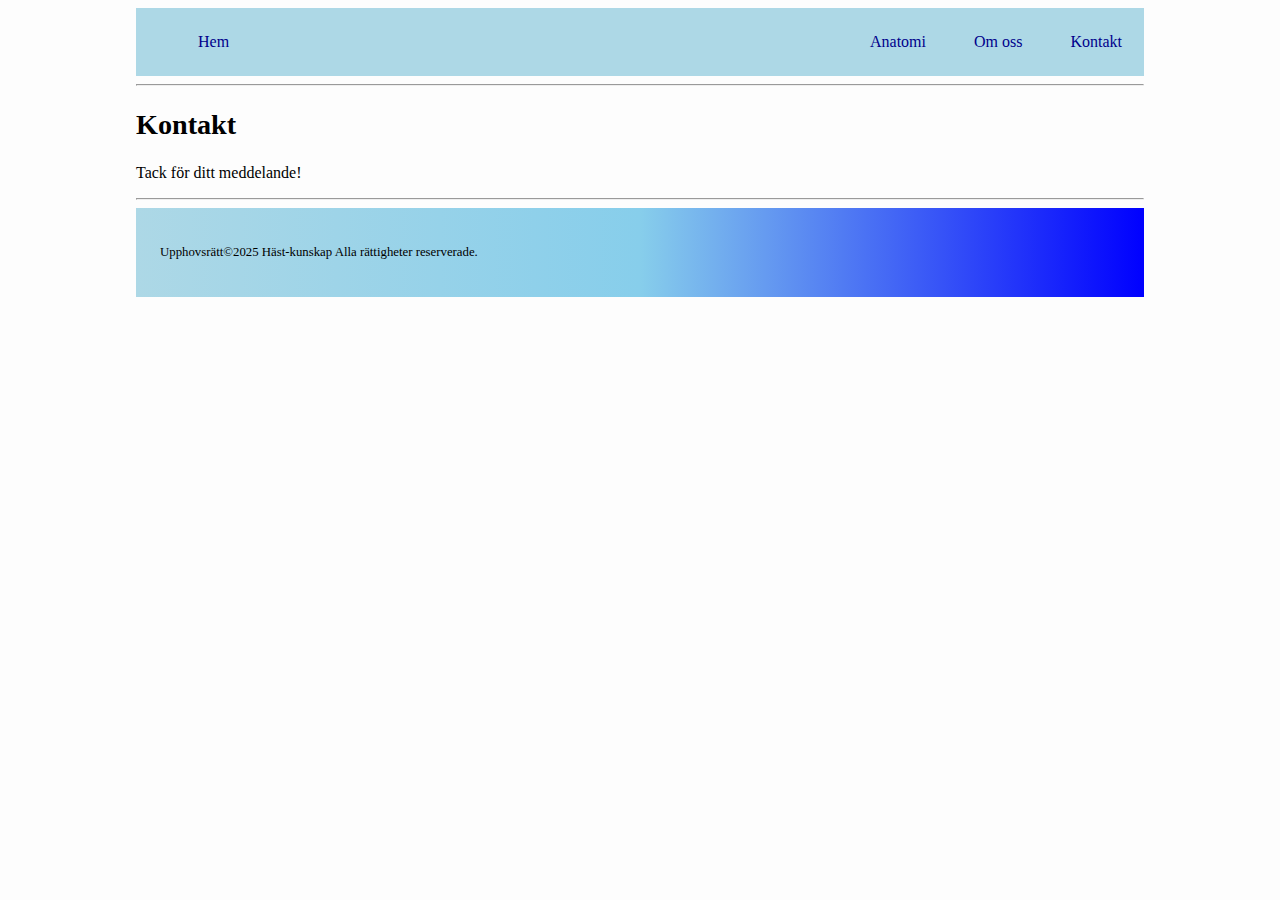
<file: pages/contact_response.html>
<!DOCTYPE html>
<html lang="en">
<head>  
    <meta charset="UTF-8">
    <meta name="viewport" content="width=device-width, initial-scale=1.0">
    <meta name="description" content="Häst-kunskap samlad på en webbplats">
    <meta name="author" content="Yvonne">
    <link rel="icon" href="./images/images__horse_icon_237x212.png" type="image/x-icon">
    <link rel="stylesheet" href="../css/styles.css">
    <title>Häst-kunskap - Kontakt</title>
</head>


<body> 
    <header>        <!-- header ska vara samma på alla mina sidor -->
        <section>   <!-- create a hero section-->

        </section>
        <nav>                                       <!-- Navigationbar and hamburger menu -->
            <ul>                                    <!-- always visible in navigation bar-->
                <li><a href="../index.html">Hem</a> </li>
            </ul>
                                                    <!-- hamburger menu -->
            <label for="menu" tabindex="0">
                &#9776;                             <!-- hamburger-ikon (UTF-8 symbol trigram for heaven) -->
            </label>
            <input id="menu" type="checkbox">       <!-- checkbox to keep track of if the hamburger menu is klicked or not -->

            <ul>                                    <!-- visible or not, collapsable menu part -->
                <li><a href="../pages/anatomi.html">Anatomi</a></li>
                <li><a href="../pages/about.html">Om oss</a></li>
                <li><a href="../pages/contact.html">Kontakt</a></li>
            </ul>
        </nav>
    </header>
<hr>

    <main>      
                
        <h2>Kontakt</h2>
        
        <p>Tack för ditt meddelande!</p>
        

    </main>
<hr>
    <footer>    
        <p>Upphovsrätt©2025 Häst-kunskap Alla rättigheter reserverade. </p>
    </footer>    
</body>
</html>
</file>
<file: css/styles.css>
/* CSS styles for Häst-kunskap*/
/* ----- ?????????? ----- */    /* template divide parts of file */

/* ----- GENERAL STYLING */
:root {
    max-width: 1024px;
    margin: 0 auto;                                     /* [top and bottom] [left and right] */
    background-color: rgb(253,253,253); 
    font-family: 'Times New Roman', Times, serif, sans-serif;
    font-size: 16px;

    /* CSS variabels */
    --hero-text-color: white;
    --hero-text-size: 2rem;

    --nav-bg-color: lightblue;
    --nav-item-color: darkblue;
    --nav-item-hover: aqua;
    --nav-item-active: red;
}


main {
    h1 {font-size: clamp(2rem, 2.5vw, 3rem);}           /* Responsive text styling */
    h2 {font-size: clamp(1.5rem, 2.2vw, 2rem);}
    h3 {font-size: clamp(1.2rem, 1.5vw, 1.8rem);}
    p  {font-size: clamp(1rem, 1.2vw, 1.2rem);}  
}

/* ----- HERO ----------- */
.hero-section{ 
    background-image: url(../images/03-horse-genome-nationalgeographic_1241846_1600x900.webp);
    background-repeat: no-repeat;       /* values: repeat/no-reapeat/repeat-x/repeat-y */

    background-position: center center; /* [xpos ypos] values: left/right/top/center/bottom */
    background-size: cover;             /* auto (original image size)/
                                           cover (resize to cover container, can stretch or cut to fit)/
                                           contain (resize to make sure image fully visible) */
    padding: 100px; 
    color: var(--hero-text-color);
    font-size: var(--hero-text-size);
    font-weight: bold;
    text-align: center;
}

/* ----- NAVIGATION ----- */            /* yvop fix senare gör nesting eller ta bort kommentaren */
/* nesting CSS syntax
parentrule {
  css declarations;
  & childrule {
    css declarations;  } 
}                           */
.nav-sticky{
    background-color: var(--nav-bg-color);
    position: sticky;
    top: 0;
    z-index: 1000;       
}

nav {                       /* navigation general settings */
    background-color: var(--nav-bg-color);
    display: flex;          /* flexbox */
    justify-content: space-between;
}
nav ul {                    /* remove markers for items */
    list-style-type: none; 
}
nav ul li {                 /* menu items at single line */
    display: inline-flex;   /* flexbox */
    margin: 0.3em 1em;
}
nav input[type="checkbox"], /* invisible checkbox and label*/
nav label {display:none;}

nav a {                     /* menu items (links) styling*/
    display: block;         /* to make padding work */
    color: var(--nav-item-color);         /* link text color*/
    text-align: center;
    padding: 4px 6px;       /* padding: [top and bottom] [right and left] around the text */
    text-decoration: none;  /* remove underlining */
}
nav a:hover{                /* yvop fix hover over menu item changes color*/
    background-color: var(--nav-item-hover);
}
nav img {                   /* yvop fix hover over menu item changes color affects img too since it is a link*/
    border: none;
    width:  20px;           /* yvop fix styling för hästhuvud ikon-storlek  */
}

.nav-active{               /* mark active menu choice*/
    font-weight: bold;
    border: solid;
    background-color: var(--nav-item-active);
}

@media only screen and (max-width: 1024px ){     /* navigation on medium screens */
    body {
        margin: 0;
    }
}

@media only screen and (max-width: 640px){      /* navigation on small screens */
    body {
        margin: 0;
    }
    
    nav {
        flex-direction: row;                /* flexbox */
        flex-wrap: wrap; 
        margin-left: 0;
        margin-right: 0;
    }
    nav ul{
        display: block;
    }
    nav ul:last-child {
        width: 100%;
        flex-basis: 100%;                   /* flexbox */
    }
    nav ul li {
        margin-bottom: 0;
        width: 100%;
        text-align: right;
        padding: 0.5em;
    }

    nav input[type="checkbox"]:not(:checked)+ul {
    display:none;
    }
    nav label {
    text-align: right;
    display: block;
    padding: 0.5em;
    line-height: 1.6em;
    align-self: center;
    }
}

/* ----- FOOTER --------- */
footer {                            
    font-size: 0.8rem;
    padding: 1.5rem;
    background-image: linear-gradient(to right, lightblue, skyblue, blue);
}

/* ----- ?????????? ----- */
</file>
<file: styles.css>
/* CSS styles for Häst-kunskap*/
/* ----- ?????????? ----- */    /* template divide parts of file */

/* ----- GENERAL STYLING */
html {
    font-size: 16px;

}
    h1 {                                
        font-size: clamp(2rem, 2.5vw, 3rem);      /* yvop fix values*/
    }
    h2 {
        font-size: clamp(1.5rem, 2.2vw, 2rem);    /* yvop fix values*/
    }
    h3 {
        font-size: clamp(1.2rem, 1.5vw, 1.8rem);    /* yvop fix values*/
    }
    p {
        font-size: clamp(1rem, 1.2vw, 1.5rem);      /* yvop fix values*/
    }

body {
    width: 100%;
    max-width: 1024;
    margin: 0 auto;                     /* 0 for top and bottom, auto for left and right */

}

/* ----- HERO ----------- */
.hero-section{                  /* yvop fix styling, kolla både jättestor och lite skärm*/
    background-image: url(./images/03-horse-genome-nationalgeographic_1241846_1600x900.webp);
    background-repeat: no-repeat;       /* values: repeat/no-reapeat/repeat-x/repeat-y */

    background-position: center center; /* [xpos ypos] values: left/right/top/center/bottom */
    background-color: aqua;           /* setting background color visible for learning */
    background-size: cover;             /* auto (original image size)/
                                           cover (resize to cover container, can stretch or cut to fit)/
                                           contain (resize to make sure image fully visible) */
    
    padding: 50px;                      /* padding: 50px;  */ 
/*    color: white;                     /* text color on bg-img*/
    font-size: 24px;                    /* */
    font-weight: bold;                  /* */
    text-align: center;                 /* */
}

/* ----- NAVIGATION ----- */
/* nesting CSS syntax
parentrule {
  css declarations;
  & childrule {
    css declarations;  } 
}                           */

nav {                       /* navigation general settings */
    background-color: greenyellow;
/*    color: black; */
    display: flex;
    justify-content: space-between;
}
nav ul {                    /* remove markers for items */
    list-style-type: none; 
}
nav ul li {                 /* menu items at single line */
    display: inline-flex; 
    margin: 0.3em 1 em;
}
nav input[type="checkbox"], /* invisible checkbox and label*/
nav label {
    display:none;
}
nav a {                     /* menu items (links) styling*/
    display: block;         /* to make padding work */
    color: black;         /* link text color*/
    text-align: center;
    padding: 14px 16px;
    text-decoration: none;  /* remove underlining */
}
nav a:hover{                /* yvop fix hover over menu item changes color*/
    background-color: aqua;
    color: white;
}
nav img {                   /* yvop fix hover over menu item changes color affects img too since it is a link*/
    border: none;
    width:  20px;           /* yvop fixa styling för hästhuvud ikon-storlek  */
}
nav img:hover{

}
.nav-active {               /* class: navigation active page, marks acitve menu choice*/
    font-weight: bold;
    border: solid;
    background-color: red;
}

@media only screen and (max-width: 1024px){
nav {                       /* navigation on medium screens */
    background-color: lightblue;        /* change nav background color for max-width 1024 */
}
}

@media only screen and (max-width: 640px){  /* navigation on small screens */
    nav {
        background-color: lightpink;     /* change nav background color for max-width 640 */
        flex-direction: row;
        flex-wrap: wrap;
        margin-left: 0;
        margin-right: 0;
    }
    nav ul{
        display: block;
    }
    nav ul:last-child {
        width: 100%;
        flex-basis: 100%;
    }
    nav ul li {
        margin-bottom: 0;
        width: 100%;
        text-align: right;
        padding: 0.5em;
    }

    nav input[type="checkbox"]:not(:checked)+ul {
        /* input[type="checkbox"]:not(:checked)+ul { */
    display:none;
    }
    nav label {
    text-align: right;
    display: block;
    padding: 0.5em;
    line-height: 1.6em;
    align-self: center;
    }
}


/* ----- ?????????? ----- */
</file>
<file: css/styles-about.css>
/* CSS styles for Häst-kunskap - Om oss (about.html) */


/* ----- MODAL ----- */
.link-to-modal {
    color:var(--about-button-text-color);
    text-decoration: none;
    padding: 6px 10px;
    cursor: pointer;
    /* Link style like a button possible, but not recommended */
    /* background-color: var(--about-button-bg-color); */
    /* text-align: center; */
    /* border: solid 1px; */
    /* border-radius: 5px;  */
}

.image-in-modal {
    width: 50%;
    max-width: 500px;
}

.modal-wrapper{
    position: fixed;        /* fixed= positioned relative to viewport, stays in the same position even when page is scrolled */
    top: 0;                 /* top=0 */
    left: 0;                /* left=0 */
    width: 100%;
    height: 100%;
    background-color: var(--modal-bg-color); /* html page grayed out half transparent behind the modal */
    opacity: 0;                 /* opacity=0 completely transparent */
    visibility: hidden;
    transition: opacity 0.3s, visibility 0.3s;
    z-index: 2000;              /* navbar has z-index=1000 */ 
}

.modal-wrapper:target {
    opacity: 1;                 /* opacity=1 not transparent at all  */
    visibility: visible;
}

.modal-content {
    background-color: #fff;
    margin: 15% auto;           /* [top bottom] [left right] */
    padding: 20px;
    width: 100%;
    max-width: 300px;
    border-radius: 5px;
    box-shadow: var(--modal-box-shadow);
}


.close-button {
    /* Alternative position of the close X                          */
    /* close X in top right corner of html page behind the modal    */
    /* position: absolute;                                          */
    /* top: 10px;                                                   */
    /* right: 10px;                                                 */
    position: relative;     /* relativer= positioned relative to its normal position */
    top: 0;
    left: 95%;
    font-size: 20px;
    font-weight: bold;
    text-decoration: none;
    color: var(--close-modal-cross-color);               
    background-color: var(--close-modal-cross-bg-color);
    border: solid 2px var(--close-modal-cross-color);  
}

/* ----- ANIMATION ----- */
@keyframes moveHorizontally {
    0% {
        left: 0px;                        /* 0px */
        background-color: red;
    }    
    18% {
        left: 50px;                     /* 50px */
        background-color: orange;
    }
    34% {
        left: 100px;                    /* 100px */
        background-color: yellow;
    }
    50% {
        left: 150px;                    /* 150px */
        background-color: green;
    }
    66% {
        left: 200px;                    /* 200px */
        background-color: blue;
    }
    82% {
        left: 250px;                    /* 250px */
        background-color: indigo;
    }
    100% {
        left: 300px;                    /* 300px */
        background-color: violet;
    }
}

.animation-rainbow {
    width: 3rem;
    height: 3rem;
    position: relative;
    background-color: red;
    border-radius: 3rem;
    margin-left: 0.5rem;
    
    animation-name: moveHorizontally;       
    animation-duration: 3s;                 
    animation-timing-function: linear;     /* bestämmer hastighetskurvan för animationen. 
                                            ease-in = startar långsamt, sedan accelererar 
                                            linear = samma hastighet hela animationen */
    animation-delay: 1s;                   
    animation-iteration-count: 30;  

    animation-direction: alternate;         /* direction anger om animationer ska spelas framåt, bakåt eller växla mellan de två. 
                                            alternate= animationen spelar framåt, sedan bakåt osv */
    animation-fill-mode: forwards;          /* fill mode bestämmer hur elementet ska visas före och efter animationen. 
                                            forwards= elementet behåller stilen från animationens sista nyckelram när den är klar */
    animation-play-state: running;          /* running bestämmer om animationen är pausad eller spelas upp: paused eller running */
}

.div-rainbow {                              /* rainbow line */
    max-width: 300px;                        
    margin-left: 25px;                                 
    height: 2rem;
    background-image: linear-gradient(to right, red,orange,yellow,green,blue,indigo,violet);
}
</file>
<file: css/styles-anatomi.css>
/* CSS styles for Häst-kunskap - Anatomi (anatomi.html */

/* ----- HORSE GAITS CAROUSEL ----- */

 .horse-gaits-carousel {
    display: flex;                  /* flexbox default direction=row so overflow content is horizontal */
    overflow-x: scroll;             /* horizontal scrollbars are added */ 
    scroll-snap-type: x mandatory;  /* scroll-snap-type= How to snap into focus at scroll stop  */
                                    /* x = scroll snap on x-axis */
                                    /* mandatory = scroll will automatically move to snap point after scroll action is finished*/
    width: 100%;
    max-width: 600px;
 } 
            
 .horse-gaits-carousel-item {
    scroll-snap-align: start;       /* scroll-snap-align= Where to snap into focus at scroll stop */
    flex: 0 0 100%;                 /* flex-basis = sets initial length of the item [flex-grow] [flex-shrink] [flex-basis]*/
    height: 100%;
    scroll-margin-left: 0px;           

 }

.horse-gaits-carousel-item img {
    width: 512px;
    /* border: solid 2px midnightblue; */
}

html {
    scroll-behavior: smooth;                    /* for a smooth scrolling effect */
}

@media only screen and (max-width: 1024px ){     /* medium screens */
    main {
        margin: 1rem;
    }

    .horse-gaits-carousel {
        width: 100%;
    } 

    .horse-gaits-carousel-item img {
        width: 512px;
    }
}


@media only screen and (max-width: 640px){      /* small screens */
    main {
        margin: 1rem;
    }

    .horse-gaits-carousel {
        width: 100%;
        max-width: 300px;
    } 

    .horse-gaits-carousel-item img {
        width: 256px;
    }
}

.horse-gaits a {
   color: var(---caroulsel-color); 
   padding: 20px;
}

/* ----- Hästens gångarter details/summary ----- */
summary {
    color: var(--summary-color);
    background-color: var(--summary-bg-color);
    margin: 0.5rem 0;
}
</file>
<file: css/styles-contact.css>
/* CSS styles for Häst-kunskap - Kontakt (contact.html) */

/* flexbox container and item templates with default values set */
.container {
     display: flex;                 /* flex inline-flex*/
     flex-direction: row;           /* row column row-reverse column-reverse */
     flex-wrap: nowrap;             /* nowrap wrap wrap-reverse */
     flex-flow: row nowrap;         /* [flex-direction] [flex-wrap] */
     justify-content: flex-start;   /* center flex-start flex-end space-around space-between space-evenly */
     align-items: normal;           /* center flex-start flex-end stretch baseline normal */
     align-content: stretch;        /* center stretch flex-start flex-end space-around space-between sapce-evenly */ 
}
.item {
    order: 0;                       /* display order inside the flex container */ 
    flex-grow: 0;                   /* flex item grows relative the rest of flex items in the container */
    flex-shrink: 1;                 /* flex item shrinks relative the rest of flex items in the container */    
    flex-basis: 200;                /* initial length, here: 200px */
    flex: 1 0 150px;                /* [flex-grow] [flex-shrink] [flex-basis], here: 1 0 150px */
    align-self: center;             /* align-self overrides the container "align-items" 
                                    /* so default is the [containers align-items] */
                                    /* center flex-start flex-end stretch baseline normal */
}
/* -------------------------------------------------- */

/* ----- FORM flexbox layout ----- */
.flex-container-form { 
    display: flex;
    flex-direction: column;
    flex-wrap: nowrap;
    justify-content: flex-end; 
    align-items: normal;
    align-content: stretch;
/*    background-color: blue;   */
    width: fit-content;
    gap: 1px;
    padding: 1px;
    margin: 1px;
}

/*------------------------------------------*/
    .flex-container-1 {                 
        display: flex;
        flex-direction: row;
        flex-wrap: wrap;
        justify-content: flex-start;
        align-items: normal;
        align-content: stretch;
/*      background-color: yellow; */   
        gap: 1px;
        padding: 1px;
        margin: 1px;  
    }
        .flex-container-1-1 { 
            display: flex;
            flex-direction: column;
            flex-wrap: wrap;
            justify-content: flex-start;    
            align-items: normal;
            align-content: stretch;
/*          background-color: aquamarine; */
            gap: 1px;
            padding: 5px;
            margin: 1px;
        }

/*------------------------------------------*/
    .flex-container-2 { 
        display: flex;
        flex-direction: column;
        flex-wrap: wrap;
        justify-content: flex-start;
        align-items: normal;
        align-content: stretch;
/*      background-color: coral;  */    
        gap: 1px;
        padding: 1px;
        margin: 1px;
    }
        .flex-container-2-1 { 
            display: flex;                      
            flex-direction: row;
            flex-wrap: wrap;
            justify-content: flex-start;    
            align-items: normal;
            align-content: stretch;
/*          background-color: yellow; */
            gap: 1px;
            padding: 1px;
            margin: 1px;
        }
            .flex-container-2-1-1 { 
                display: flex;
                flex-direction: row;
                flex-wrap: nowrap;
                justify-content: flex-start;    
                align-items: normal;
                align-content: stretch;
/*              background-color: aquamarine; */
                gap: 1px;
                padding: 5px;
                margin: 1px;
            }

/*------------------------------------------*/
    .flex-container-3 {
        display: flex;
        flex-direction: column;
        flex-wrap: nowrap;
        justify-content: flex-start;    
        align-items: normal;
        align-content: stretch;
/*      background-color: aquamarine; */    
        gap: 1px;
        padding: 5px;
        margin: 10px 1px;
    }

/*------------------------------------------*/
    .flex-container-4 { 
        display: flex;
        flex-direction: row;
        flex-wrap: nowrap;
        justify-content: space-between;
        align-items: normal;
        align-content: stretch;
/*      background-color: aquamarine; */                                          
        gap: 1px;
        padding: 10px;
        margin: 10px 1px;
    }
/*------------------------------------------*/

/* ----- FORM elements ----- */

textarea {           
    resize: none;       
} 

textarea:focus {           
    background-color: whitesmoke;       
} 


input[type=text]:focus,input[type=email]:focus {
  background-color: whitesmoke;
}


/* transition */
input[type=reset],[type=submit] {
    background-color: var(--form-button-color);
    padding: 8px;
    transition-property: background-color;
    transition-duration: 0.5s;
    transition-timing-function: linear;
    transition-delay: 0.1s;      
}


input[type=reset]:active,[type=submit]:active {
    background-color: var(--form-button-color-active); 
    font-weight: bold;  
    width: 200px;   
    cursor: pointer;
}
</file>
